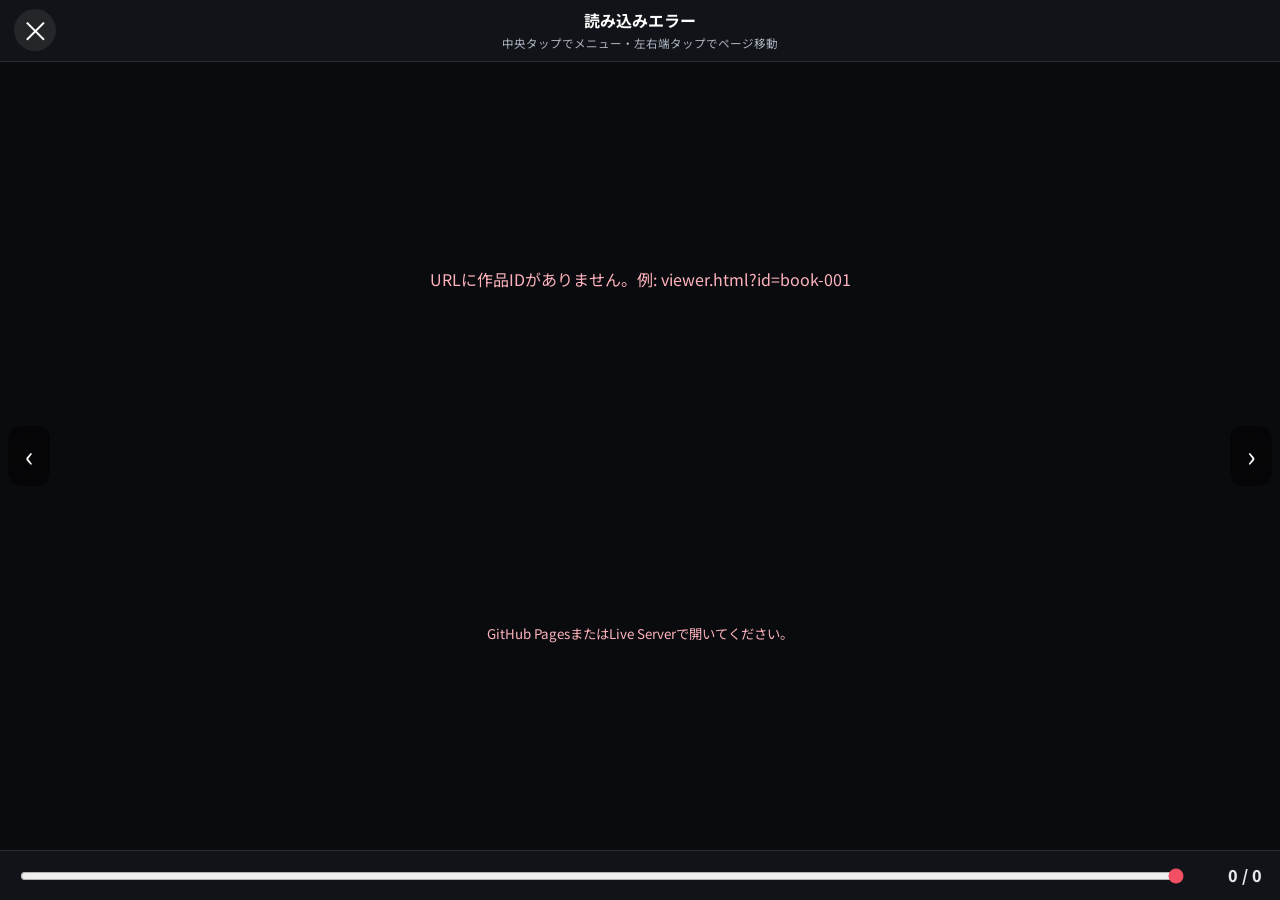
<file: viewer.html>
<!DOCTYPE html>
<html lang="ja">
<head>
  <meta charset="UTF-8">
  <meta name="viewport" content="width=device-width, initial-scale=1, maximum-scale=5, user-scalable=yes, viewport-fit=cover">
  <meta name="theme-color" content="#111318">
  <title>漫画ビューア｜吉田図書館</title>
  <link rel="preconnect" href="https://fonts.googleapis.com">
  <link rel="preconnect" href="https://fonts.gstatic.com" crossorigin>
  <link href="https://fonts.googleapis.com/css2?family=Noto+Sans+JP:wght@400;500;700;900&display=swap" rel="stylesheet">
  <link rel="stylesheet" href="./viewer.css">
  <script src="./viewer.js" defer></script>
</head>
<body class="reader-page-body">
  <main class="standalone-reader" id="readerApp" aria-busy="true">
    <header class="reader-header">
      <a class="reader-back" href="./index.html#books" aria-label="書籍一覧へ戻る">×</a>
      <div class="reader-title"><strong id="readerBookTitle">読み込み中…</strong><small id="readerHint">中央タップでメニュー・左右端タップでページ移動</small></div>
    </header>

    <section class="reader-stage" aria-label="漫画ページ">
      <button id="readerPrev" class="reader-nav reader-prev" type="button" aria-label="前のページ">›</button>
      <div id="readerPages" class="reader-pages"><div class="reader-message">作品を読み込んでいます…</div></div>
      <button id="readerNext" class="reader-nav reader-next" type="button" aria-label="次のページ">‹</button>
    </section>

    <footer class="reader-footer">
      <input id="readerProgress" class="reader-progress" type="range" min="1" max="1" value="1" dir="rtl" aria-label="ページ移動">
      <span id="readerCounter" class="reader-counter">0 / 0</span>
    </footer>
  </main>
</body>
</html>
</file>
<file: viewer.css>
/* ==========================================================
   viewer.css / 心情ライブラリ

   目次
   01. 共通設定
   02. ヘッダー
   03. トップ（Hero）
   04. 本棚・検索
   05. 書籍カード
   06. 本を読む方法
   07. フッター
   08. 漫画ビューア
   09. 画像漫画向け調整
   10. 一覧ページ / 独立ビューア補助
   11. イラストギャラリー
   12. レスポンシブ
   19. LINEスタンプ

   対応ファイル
   - index.html
   - viewer.html
   - catalog.js
   - gallery.js
   - viewer.js
========================================================== */

/* ==========================================================
   03-A. トップ右側のキャラクター画像
   ----------------------------------------------------------
   index.html
   <div class="hero-visual">
     <img class="hero-character">
   ========================================================== */

.hero-visual{
    display:flex;
    justify-content:center;
    align-items:flex-end;
}

.hero-character{
    width:min(430px,90%);
    max-height:none;
    object-fit:contain;
    filter:drop-shadow(0 20px 40px rgba(0,0,0,.18));
    animation:float 2s ease-in-out infinite;
}

@keyframes float{
    0%,100%{
        transform:translateY(0);
    }
    50%{
        transform:translateY(-10px);
    }
}

/* ==========================================================
   01. 共通設定
   ----------------------------------------------------------
   サイト全体の基本設定・色・フォント・リンク・フォーム
   ========================================================== */

* {
  box-sizing: border-box;
}

:root {
  --ink: #20242b;
  --muted: #6b7280;
  --line: #e5e7eb;
  --paper: #f7f6f2;
  --white: #ffffff;
  --accent: #f24f62;
  --accent-dark: #d93d50;
  --navy: #242d42;
  --shadow: 0 18px 50px rgba(31, 41, 55, 0.12);
}

html {
  scroll-behavior: smooth;
}

body {
  margin: 0;
  color: var(--ink);
  background: var(--white);
  font-family: "Noto Sans JP", sans-serif;
  line-height: 1.7;
}

button,
input,
select {
  font: inherit;
}

a {
  color: inherit;
  text-decoration: none;
}

/* ==========================================================
   02. ヘッダー
   ----------------------------------------------------------
   index.html
   <header class="site-header">
   ・ロゴ
   ・上部ナビゲーション
   ========================================================== */

.site-header {
  position: sticky;
  top: 0;
  z-index: 20;
  display: flex;
  align-items: center;
  justify-content: space-between;
  min-height: 72px;
  padding: 0 5vw;
  border-bottom: 1px solid rgba(229, 231, 235, 0.9);
  background: rgba(255, 255, 255, 0.94);
  backdrop-filter: blur(14px);
}

.logo {
  display: inline-flex;
  gap: 12px;
  align-items: center;
  font-weight: 900;
  letter-spacing: 0.08em;
}

.logo-mark {
  display: grid;
  width: 38px;
  height: 38px;
  place-items: center;
  border-radius: 10px;
  color: #fff;
  background: var(--accent);
}

.header-nav {
  display: flex;
  gap: 28px;
  font-size: 0.94rem;
  font-weight: 700;
}

/* ==========================================================
   03. トップ（Hero）
   ----------------------------------------------------------
   index.html
   <section class="hero">

   ・「漫画でめぐる 心情文化世界」
   ・説明文
   ・背景
   ・キャラクター画像
   ========================================================== */

.hero {
  display: grid;
  grid-template-columns: 1.05fr 0.95fr;
  min-height: 640px;
  padding: 90px 7vw;
  overflow: hidden;
  background:
    radial-gradient(circle at 15% 20%, rgba(251, 253, 181, 0.35), transparent 38%),
    radial-gradient(circle at 90% 15%, rgba(254, 214, 238, 0.45), transparent 35%),
    linear-gradient(135deg, #ffffff 0%, #fb00ff36 55%, #ffffff 100%);
}

.hero-copy {
  align-self: center;
  max-width: 640px;
}

.eyebrow {
  margin: 0 0 10px;
  color: var(--accent);
  font-size: 0.8rem;
  font-weight: 900;
  letter-spacing: 0.18em;
}

.hero h1 {
  margin: 0;
  font-size: clamp(3rem, 6vw, 6rem);
  line-height: 1.16;
  letter-spacing: -0.05em;
}

.hero h1 span {
  color: var(--accent);
}

.hero-text {
  max-width: 590px;
  margin: 28px 0 36px;
  color: var(--muted);
  font-size: 1rem;
}

.primary-button {
  display: inline-flex;
  align-items: center;
  justify-content: center;
  min-width: 180px;
  min-height: 54px;
  padding: 0 26px;
  border-radius: 999px;
  color: #fff;
  background: var(--accent);
  font-weight: 800;
  box-shadow: 0 12px 30px rgba(242, 79, 98, 0.28);
  transition: 0.2s;
}

.primary-button:hover {
  transform: translateY(-2px);
  background: var(--accent-dark);
}

.hero-visual {
  position: relative;
  display: grid;
  place-items: center;
}

.book-stack {
  position: relative;
  width: min(430px, 80vw);
  height: 420px;
}

.stack-book {
  position: absolute;
  right: 0;
  display: flex;
  align-items: center;
  width: 360px;
  height: 74px;
  padding: 0 34px;
  border: 2px solid #4b5563;
  border-radius: 5px 16px 16px 5px;
  color: #f8fafc;
  background: linear-gradient(180deg, #747b86, #4b525c);
  font-size: 1.35rem;
  font-weight: 900;
  letter-spacing: 0.12em;
  box-shadow: var(--shadow);
  transform-origin: center;
}

.stack-book::after {
  content: "";
  position: absolute;
  right: 14px;
  width: 10px;
  height: 70%;
  border-left: 2px solid rgba(255,255,255,.45);
  border-right: 2px solid rgba(255,255,255,.45);
}

.b1 { top: 20px; transform: rotate(-3deg); }
.b2 { top: 96px; right: 24px; transform: rotate(2deg); }
.b3 { top: 170px; right: 5px; transform: rotate(-1deg); }
.b4 { top: 244px; right: 35px; transform: rotate(3deg); }
.b5 { top: 318px; right: -40px; transform: rotate(13deg); }

/* ==========================================================
   04. 本棚・検索エリア
   ----------------------------------------------------------
   index.html
   <section class="search-section" id="books">

   ・見出し
   ・検索ボックス
   ・カテゴリ絞り込み
   ・並び替え
   ・検索結果件数
   ========================================================== */

.search-section,
.guide {
  padding: 100px 6vw;
}

.section-heading {
  max-width: 760px;
  margin-bottom: 36px;
}

.section-heading h2 {
  margin: 0;
  font-size: clamp(2rem, 4vw, 3.4rem);
  line-height: 1.25;
}

.section-heading > p:last-child {
  color: var(--muted);
}

.filter-panel {
  display: grid;
  grid-template-columns: minmax(260px, 1fr) 2fr auto;
  gap: 16px;
  align-items: center;
  padding: 18px;
  border: 1px solid var(--line);
  border-radius: 22px;
  background: #fff;
  box-shadow: 0 12px 36px rgba(31, 41, 55, 0.06);
}

.search-box input,
.filter-panel select {
  width: 100%;
  min-height: 48px;
  padding: 0 16px;
  border: 1px solid var(--line);
  border-radius: 12px;
  background: #fafafa;
  outline: none;
}

.search-box input:focus,
.filter-panel select:focus {
  border-color: var(--accent);
  box-shadow: 0 0 0 3px rgba(242, 79, 98, 0.12);
}

.category-filters {
  display: flex;
  flex-wrap: wrap;
  gap: 8px;
}

.category-button {
  padding: 9px 14px;
  border: 1px solid var(--line);
  border-radius: 999px;
  color: var(--ink);
  background: #fff;
  cursor: pointer;
  font-size: 0.88rem;
  font-weight: 700;
}

.category-button.active {
  border-color: var(--accent);
  color: #fff;
  background: var(--accent);
}

.result-bar {
  display: flex;
  justify-content: space-between;
  align-items: center;
  margin: 24px 0 16px;
}

.text-button {
  border: 0;
  color: var(--accent);
  background: transparent;
  cursor: pointer;
  font-weight: 800;
}

/* ==========================================================
   05. 書籍カード一覧
   ----------------------------------------------------------
   index.html / catalog.js

   <div id="bookGrid" class="book-grid">

   catalog.js が books.json を読み込み、
   .book-card を自動生成します。
   ========================================================== */

.book-grid {
  display: grid;
  grid-template-columns: repeat(4, minmax(0, 1fr));
  gap: 26px;
}

.book-card {
  overflow: hidden;
  border: 1px solid var(--line);
  border-radius: 22px;
  background: #fff;
  box-shadow: 0 10px 28px rgba(31, 41, 55, 0.06);
  transition: 0.22s ease;
}

.book-card:hover {
  transform: translateY(-7px);
  box-shadow: var(--shadow);
}

.book-cover {
  position: relative;
  display: grid;
  min-height: 300px;
  place-items: center;
  padding: 28px;
  overflow: hidden;
  background: linear-gradient(145deg, var(--cover-light), var(--cover-dark));
}

.book-cover::before {
  content: "";
  position: absolute;
  inset: 18px;
  border: 1px solid rgba(255,255,255,.55);
}

.book-cover::after {
  content: "";
  position: absolute;
  left: 24px;
  top: 0;
  width: 12px;
  height: 100%;
  background: rgba(0,0,0,.11);
}

.cover-content {
  position: relative;
  z-index: 1;
  color: #fff;
  text-align: center;
}

.cover-label {
  display: block;
  margin-bottom: 16px;
  font-size: 0.75rem;
  font-weight: 800;
  letter-spacing: 0.18em;
}

.cover-title {
  display: block;
  font-size: 2rem;
  font-weight: 900;
  line-height: 1.35;
}

.book-info {
  padding: 22px;
}

.book-meta {
  display: flex;
  gap: 8px;
  flex-wrap: wrap;
  margin-bottom: 10px;
}

.tag {
  padding: 4px 9px;
  border-radius: 999px;
  color: var(--accent-dark);
  background: #fff0f2;
  font-size: 0.72rem;
  font-weight: 800;
}

.book-info h3 {
  min-height: 3.4em;
  margin: 0;
  font-size: 1.05rem;
  line-height: 1.65;
}

.book-description {
  min-height: 4.8em;
  color: var(--muted);
  font-size: 0.88rem;
}

.book-bottom {
  display: flex;
  justify-content: space-between;
  align-items: center;
  margin-top: 18px;
}

.price {
  font-size: 1.2rem;
  font-weight: 900;
}

.detail-button {
  padding: 9px 14px;
  border: 0;
  border-radius: 10px;
  color: #fff;
  background: var(--navy);
  cursor: pointer;
  font-weight: 800;
}

.empty-message {
  padding: 50px;
  text-align: center;
  color: var(--muted);
}

/* ==========================================================
   06. 本を読む方法
   ----------------------------------------------------------
   index.html
   <section class="features" id="features">

   ・01 / 02 / 03 の説明カード
   ========================================================== */

.features {
  padding: 100px 6vw;
  color: #fff;
  background: var(--navy);
}

.light h2,
.light p {
  color: #fff;
}

.feature-grid {
  display: grid;
  grid-template-columns: repeat(3, 1fr);
  gap: 22px;
}

.feature-grid article {
  padding: 34px;
  border: 1px solid rgba(255,255,255,.16);
  border-radius: 22px;
  background: rgba(255,255,255,.05);
}

.feature-grid span {
  color: #ff8a97;
  font-size: 2rem;
  font-weight: 900;
}

.feature-grid h3 {
  margin: 10px 0 8px;
  font-size: 1.3rem;
}

.feature-grid p {
  color: #cbd5e1;
}

.steps {
  display: grid;
  grid-template-columns: repeat(3, 1fr);
  gap: 24px;
  padding: 0;
  list-style: none;
}

.steps li {
  display: flex;
  gap: 18px;
  padding: 26px;
  border: 1px solid var(--line);
  border-radius: 18px;
}

.steps li > span {
  display: grid;
  flex: 0 0 46px;
  height: 46px;
  place-items: center;
  border-radius: 50%;
  color: #fff;
  background: var(--accent);
  font-weight: 900;
}

.steps h3,
.steps p {
  margin: 0;
}

.steps p {
  color: var(--muted);
}

/* ==========================================================
   07. フッター
   ----------------------------------------------------------
   index.html
   <footer>
   ========================================================== */

footer {
  display: flex;
  justify-content: space-between;
  align-items: end;
  padding: 54px 6vw;
  color: #ffffff;
  background: #242D42;
}

footer p {
  margin: 4px 0 0;
}

.book-modal {
  width: min(850px, calc(100vw - 32px));
  padding: 0;
  border: 0;
  border-radius: 24px;
  box-shadow: 0 30px 90px rgba(0,0,0,.28);
}

.book-modal::backdrop {
  background: rgba(15, 23, 42, .68);
  backdrop-filter: blur(5px);
}

.modal-close {
  position: absolute;
  top: 16px;
  right: 18px;
  z-index: 2;
  display: grid;
  width: 42px;
  height: 42px;
  place-items: center;
  border: 0;
  border-radius: 50%;
  background: rgba(255,255,255,.92);
  cursor: pointer;
  font-size: 1.7rem;
}

.modal-layout {
  display: grid;
  grid-template-columns: 300px 1fr;
}

.modal-cover {
  min-height: 460px;
  padding: 50px 30px;
  color: #fff;
  background: linear-gradient(145deg, var(--cover-light), var(--cover-dark));
}

.modal-cover .cover-title {
  margin-top: 24px;
}

.modal-body {
  padding: 46px;
}

.modal-body h2 {
  margin: 8px 0 14px;
  font-size: 2rem;
  line-height: 1.45;
}

.modal-body ul {
  padding-left: 1.2em;
}

.modal-price {
  margin: 24px 0;
  font-size: 1.5rem;
  font-weight: 900;
}

.modal-link {
  display: inline-flex;
  padding: 12px 20px;
  border-radius: 12px;
  color: #fff;
  background: var(--accent);
  font-weight: 800;
}

.visually-hidden {
  position: absolute;
  width: 1px;
  height: 1px;
  overflow: hidden;
  clip: rect(0, 0, 0, 0);
}

/* ==========================================================
   12-A. レスポンシブ：タブレット（1050px以下）
   ========================================================== */



/* ==========================================================
   12-B. レスポンシブ：タブレット / スマホ（780px以下）
   ========================================================== */



/* ==========================================================
   12-C. レスポンシブ：スマホ（520px以下）
   ========================================================== */




/* ==========================================================
   08. 漫画ビューア（旧ダイアログ形式）
   ----------------------------------------------------------
   漫画ページの横スライド、ページ送り、進捗表示など
   ========================================================== */
.reader-dialog {
  width: min(1180px, 100vw);
  height: min(820px, 100vh);
  max-width: none;
  max-height: none;
  padding: 0;
  border: 0;
  background: #111827;
  color: #fff;
}
.reader-dialog::backdrop { background: rgba(0,0,0,.88); }
.reader-shell { display:flex; flex-direction:column; height:100%; }
.reader-header {
  display:flex; align-items:center; justify-content:space-between; gap:16px;
  min-height:64px; padding:10px 18px; background:#0b1020; border-bottom:1px solid rgba(255,255,255,.12);
}
.reader-title { min-width:0; }
.reader-title strong { display:block; white-space:nowrap; overflow:hidden; text-overflow:ellipsis; }
.reader-title small { color:#9ca3af; }
.reader-actions { display:flex; gap:8px; }
.reader-icon-button {
  width:42px; height:42px; border:1px solid rgba(255,255,255,.16); border-radius:50%;
  color:#fff; background:rgba(255,255,255,.08); cursor:pointer; font-size:1.25rem;
}
.reader-stage { position:relative; flex:1; min-height:0; overflow:hidden; background:#1f2937; }
.reader-pages {
  height:100%; display:flex; overflow-x:auto; overflow-y:hidden; scroll-snap-type:x mandatory;
  scroll-behavior:smooth; scrollbar-width:none; touch-action:pan-x;
}
.reader-pages::-webkit-scrollbar { display:none; }
.reader-page {
  position:relative; flex:0 0 100%; height:100%; scroll-snap-align:start;
  display:grid; place-items:center; padding:26px;
}
.reader-paper {
  width:min(760px, 92vw); height:min(620px, calc(100vh - 170px)); overflow:auto;
  padding:clamp(28px, 5vw, 64px); border-radius:8px; color:#2b2b2b; background:#fffdf7;
  box-shadow:0 18px 60px rgba(0,0,0,.35); line-height:2; font-family:"Noto Serif JP", "Yu Mincho", serif;
}
.reader-paper h2 { margin-top:0; font-size:clamp(1.7rem, 4vw, 2.6rem); line-height:1.45; }
.reader-paper p { margin:0 0 1.5em; text-align:justify; }
.reader-page-number { position:absolute; right:34px; bottom:18px; color:#6b7280; font-size:.8rem; }
.reader-nav {
  position:absolute; top:50%; transform:translateY(-50%); z-index:2;
  width:48px; height:64px; border:0; border-radius:14px; color:#fff;
  background:rgba(0,0,0,.42); cursor:pointer; font-size:2rem;
}
.reader-prev { left:14px; }
.reader-next { right:14px; }
.reader-footer {
  display:flex; align-items:center; gap:14px; min-height:62px; padding:10px 18px;
  background:#0b1020; border-top:1px solid rgba(255,255,255,.12);
}
.reader-progress { flex:1; accent-color:var(--accent); }
.reader-counter { min-width:72px; text-align:right; color:#d1d5db; font-variant-numeric:tabular-nums; }

/* ==========================================================
   09. 画像漫画向け調整
   ----------------------------------------------------------
   ・漫画ページ画像
   ・表紙画像
   ・スマホ時の画像表示
   ========================================================== */
.book-cover-image {
  width: 100%;
  height: 100%;
  min-height: 300px;
  object-fit: cover;
  display: block;
}
.reader-page { background: #171717; }
.reader-page-image {
  display: block;
  width: auto;
  max-width: 100%;
  height: 100%;
  max-height: 100%;
  object-fit: contain;
  user-select: none;
  -webkit-user-drag: none;
  box-shadow: 0 14px 50px rgba(0,0,0,.42);
}
.reader-message {
  display: grid;
  place-items: center;
  height: 100%;
  padding: 30px;
  color: #fff;
  text-align: center;
}
.reader-nav:disabled { opacity: .25; cursor: default; }
body.reader-open { overflow: hidden; }


/* ==========================================================
   10. 一覧ページ / 独立ビューア補助
   ----------------------------------------------------------
   index.html / viewer.html

   ・viewer.html の全画面レイアウト
   ・横スライド漫画ビューア
   ========================================================== */
.hero h1 span { color: var(--accent); }
.book-cover { display: grid; min-height: 300px; place-items: center; overflow: hidden; background: #eceff3; }
.book-cover-image { width: 100%; height: 100%; object-fit: cover; display: block; }

.reader-page-body { height: 100dvh; overflow: hidden; color: #fff; background: #111318; }
.standalone-reader { display: grid; grid-template-rows: auto minmax(0, 1fr) auto; width: 100%; height: 100dvh; background: #111318; }
.reader-header { position: relative; z-index: 5; display: grid; grid-template-columns: minmax(86px,1fr) minmax(0,2fr) minmax(86px,1fr); gap: 12px; align-items: center; min-height: 64px; padding: max(10px, env(safe-area-inset-top)) max(14px, env(safe-area-inset-right)) 10px max(14px, env(safe-area-inset-left)); border-bottom: 1px solid rgba(255,255,255,.12); background: rgba(17,19,24,.96); }
.reader-back { justify-self: start; display: inline-flex; align-items: center; gap: 6px; min-height: 42px; padding: 0 12px; border-radius: 12px; color: #fff; background: rgba(255,255,255,.08); font-weight: 800; }
.reader-title { min-width: 0; text-align: center; }
.reader-title strong, .reader-title small { display: block; overflow: hidden; text-overflow: ellipsis; white-space: nowrap; }
.reader-title small { color: #aeb5c2; font-size: .72rem; }
.reader-icon-button { justify-self: end; width: 42px; height: 42px; border: 1px solid rgba(255,255,255,.18); border-radius: 12px; color: #fff; background: rgba(255,255,255,.08); cursor: pointer; font-size: 1.2rem; }
.reader-stage { position: relative; min-height: 0; overflow: hidden; background: #0a0b0e; }
.reader-pages { display: flex; width: 100%; height: 100%; overflow-x: auto; overflow-y: hidden; scroll-snap-type: x mandatory; scrollbar-width: none; overscroll-behavior-x: contain; touch-action: pan-x; }
.reader-pages::-webkit-scrollbar { display: none; }
.reader-page { flex: 0 0 100%; width: 100%; height: 100%; display: grid; place-items: center; scroll-snap-align: start; scroll-snap-stop: always; padding: 10px 56px; }
.reader-page-image { display: block; max-width: 100%; max-height: 100%; width: auto; height: auto; object-fit: contain; user-select: none; -webkit-user-drag: none; box-shadow: 0 10px 36px rgba(0,0,0,.45); }
.reader-nav { position: absolute; top: 50%; z-index: 4; width: 46px; height: 70px; transform: translateY(-50%); border: 0; border-radius: 14px; color: #fff; background: rgba(0,0,0,.48); cursor: pointer; font-size: 2.2rem; backdrop-filter: blur(8px); }
.reader-nav:disabled { opacity: .2; cursor: default; }
.reader-prev { left: 8px; }
.reader-next { right: 8px; }
.reader-footer { display: grid; grid-template-columns: minmax(0,1fr) auto; gap: 16px; align-items: center; min-height: 58px; padding: 10px max(18px, env(safe-area-inset-right)) max(10px, env(safe-area-inset-bottom)) max(18px, env(safe-area-inset-left)); border-top: 1px solid rgba(255,255,255,.12); background: #111318; }
.reader-progress { width: 100%; accent-color: var(--accent); }
.reader-counter { min-width: 64px; color: #e6e8ed; text-align: right; font-variant-numeric: tabular-nums; font-weight: 800; }
.reader-message { display: grid; flex: 0 0 100%; width: 100%; height: 100%; place-items: center; padding: 40px; color: #d9dde5; text-align: center; }
.reader-error { color: #ffb4bd; }




/* ==========================================================
   11. イラスト横スライドギャラリー
   ----------------------------------------------------------
   index.html / gallery.js / gallery.json

   ・横スワイプ
   ・PC左右矢印
   ・現在位置ドット
   ・クリック / タップで拡大表示
   ========================================================== */
.gallery-section {
  padding: 96px 0 104px;
  overflow: hidden;
  background:
    radial-gradient(circle at 8% 10%, rgba(196,181,253,.23), transparent 28%),
    linear-gradient(180deg, #fff 0%, #faf8ff 100%);
}

.gallery-heading {
  display: flex;
  align-items: end;
  justify-content: space-between;
  gap: 28px;
  padding: 0 6vw;
  margin-bottom: 30px;
}

.gallery-heading h2 {
  margin: 0;
  font-size: clamp(2rem, 4vw, 3.4rem);
  line-height: 1.2;
}

.gallery-heading p:last-child {
  margin: 12px 0 0;
  color: var(--muted);
}

.gallery-controls {
  display: flex;
  align-items: center;
  gap: 10px;
  flex: 0 0 auto;
}

.gallery-arrow {
  display: grid;
  width: 46px;
  height: 46px;
  place-items: center;
  border: 1px solid #e7e2f5;
  border-radius: 50%;
  color: #5f3fa5;
  background: rgba(255,255,255,.94);
  box-shadow: 0 8px 24px rgba(75,45,130,.10);
  cursor: pointer;
  font-size: 1.8rem;
  line-height: 1;
}

.gallery-arrow:hover {
  color: #fff;
  border-color: #8b5cf6;
  background: #8b5cf6;
}

.gallery-arrow:disabled {
  opacity: .32;
  cursor: default;
}

.gallery-counter {
  min-width: 62px;
  color: #6d5a8e;
  text-align: center;
  font-size: .88rem;
  font-weight: 800;
  font-variant-numeric: tabular-nums;
}

.gallery-track {
  display: flex;
  gap: 22px;
  width: 100%;
  padding: 8px 6vw 24px;
  overflow-x: auto;
  overflow-y: hidden;
  scroll-snap-type: x mandatory;
  scroll-behavior: smooth;
  overscroll-behavior-x: contain;
  scrollbar-width: none;
  touch-action: pan-x;
}

.gallery-track::-webkit-scrollbar { display: none; }

.gallery-card {
  flex: 0 0 clamp(280px, 36vw, 520px);
  scroll-snap-align: center;
  margin: 0;
  cursor: zoom-in;
}

.gallery-image-frame {
  position: relative;
  aspect-ratio: 4 / 3;
  overflow: hidden;
  border-radius: 24px;
  background: #eee9f7;
  box-shadow: 0 18px 50px rgba(54,35,91,.14);
  transition: transform .25s ease, box-shadow .25s ease;
}

.gallery-card:hover .gallery-image-frame {
  transform: translateY(-5px);
  box-shadow: 0 24px 60px rgba(54,35,91,.20);
}

.gallery-image-frame img {
  display: block;
  width: 100%;
  height: 100%;
  object-fit: cover;
}

.gallery-image-frame::after {
  content: "拡大";
  position: absolute;
  right: 14px;
  bottom: 14px;
  padding: 7px 11px;
  border-radius: 999px;
  color: #fff;
  background: rgba(45,31,72,.66);
  backdrop-filter: blur(8px);
  font-size: .75rem;
  font-weight: 800;
}

.gallery-caption {
  padding: 15px 4px 0;
}

.gallery-caption strong {
  display: block;
  color: #2f263d;
  font-size: 1rem;
}

.gallery-caption span {
  display: block;
  margin-top: 3px;
  color: #8b8198;
  font-size: .82rem;
}

.gallery-loading,
.gallery-empty {
  flex: 0 0 100%;
  min-height: 280px;
  display: grid;
  place-items: center;
  color: var(--muted);
}

.gallery-dots {
  display: flex;
  justify-content: center;
  gap: 7px;
  min-height: 12px;
  padding: 0 20px;
}

.gallery-dot {
  width: 7px;
  height: 7px;
  padding: 0;
  border: 0;
  border-radius: 999px;
  background: #d7cce9;
  cursor: pointer;
  transition: width .2s ease, background .2s ease;
}

.gallery-dot.active {
  width: 26px;
  background: #8b5cf6;
}

.gallery-lightbox {
  width: min(1100px, calc(100vw - 28px));
  height: min(92vh, 900px);
  padding: 0;
  border: 0;
  border-radius: 22px;
  overflow: hidden;
  background: #17131e;
  box-shadow: 0 30px 100px rgba(0,0,0,.42);
}

.gallery-lightbox::backdrop {
  background: rgba(16,10,24,.84);
  backdrop-filter: blur(5px);
}

.gallery-lightbox-figure {
  display: grid;
  grid-template-rows: minmax(0,1fr) auto;
  width: 100%;
  height: 100%;
  margin: 0;
}

.gallery-lightbox-figure img {
  width: 100%;
  height: 100%;
  min-height: 0;
  object-fit: contain;
}

.gallery-lightbox-figure figcaption {
  padding: 14px 58px 16px 18px;
  color: #eee8f6;
  background: #211a2a;
  font-size: .88rem;
}

.gallery-lightbox-close {
  position: absolute;
  top: 14px;
  right: 14px;
  z-index: 2;
  display: grid;
  width: 44px;
  height: 44px;
  place-items: center;
  border: 1px solid rgba(255,255,255,.18);
  border-radius: 50%;
  color: #fff;
  background: rgba(0,0,0,.45);
  cursor: pointer;
  font-size: 1.6rem;
}





/* ==========================================================
   13. 2026-08 UI更新
   ----------------------------------------------------------
   対応内容
   ① PC / スマホ共通の三本線メニュー
   ② Hero と LIBRARY の間隔を約半分に調整
   ③ 並び替えUI
   ④ 「条件をリセット」を検索枠内へ移動
   ========================================================== */


/* ==========================================================
   13-A. 三本線メニュー
   ----------------------------------------------------------
   index.html
   .header-menu-wrap
   ├─ .menu-toggle
   └─ .header-menu
   ========================================================== */

.header-nav {
  display: none;
}

.header-menu-wrap {
  position: relative;
  display: flex;
  align-items: center;
}

.menu-toggle {
  display: grid;
  width: 46px;
  height: 46px;
  padding: 11px;
  place-content: center;
  gap: 5px;
  border: 1px solid var(--line);
  border-radius: 13px;
  background: rgba(255,255,255,.96);
  box-shadow: 0 8px 24px rgba(31,41,55,.08);
  cursor: pointer;
}

.menu-toggle span {
  display: block;
  width: 22px;
  height: 2px;
  border-radius: 999px;
  background: #ff888e;
  transition: transform .2s ease, opacity .2s ease;
}

.menu-toggle[aria-expanded="true"] span:nth-child(1) {
  transform: translateY(7px) rotate(45deg);
}

.menu-toggle[aria-expanded="true"] span:nth-child(2) {
  opacity: 0;
}

.menu-toggle[aria-expanded="true"] span:nth-child(3) {
  transform: translateY(-7px) rotate(-45deg);
}

.header-menu {
  position: absolute;
  top: calc(100% + 12px);
  right: 0;
  z-index: 50;
  display: grid;
  min-width: 210px;
  padding: 10px;
  border: 1px solid var(--line);
  border-radius: 16px;
  background: rgba(255,255,255,.98);
  box-shadow: 0 20px 55px rgba(31,41,55,.16);
  opacity: 0;
  visibility: hidden;
  transform: translateY(-8px);
  transition: opacity .18s ease, transform .18s ease, visibility .18s ease;
}

.header-menu.open {
  opacity: 1;
  visibility: visible;
  transform: translateY(0);
}

.header-menu a {
  display: block;
  padding: 12px 14px;
  border-radius: 10px;
  font-weight: 800;
}

.header-menu a:hover,
.header-menu a:focus-visible {
  color: var(--accent-dark);
  background: #fff0f2;
}


/* ==========================================================
   13-B. Hero と LIBRARY の間隔
   ----------------------------------------------------------
   PC：Hero下 90px → 45px
       LIBRARY上 100px → 50px

   スマホでも同様に約半分へ調整
   ========================================================== */

.hero {
  padding-bottom: 45px;
}

.search-section {
  padding-top: 50px;
}


/* ==========================================================
   13-C. 検索枠 / 条件リセット
   ----------------------------------------------------------
   index.html
   .filter-panel の中に resetButton を配置
   ========================================================== */

.filter-panel {
  grid-template-columns: minmax(260px, 1fr) 2fr auto auto;
}

.filter-reset-button {
  min-height: 48px;
  padding: 0 16px;
  border: 1px solid #f3cbd1;
  border-radius: 12px;
  color: var(--accent-dark);
  background: #fff7f8;
  cursor: pointer;
  font-weight: 800;
  white-space: nowrap;
}

.filter-reset-button:hover {
  border-color: var(--accent);
  background: #fff0f2;
}


.book-card {
  position: relative;
}


/* ==========================================================
   13-E. 追加レスポンシブ
   ========================================================== */







/* ==========================================================
   14. 2026-08 追加調整
   ----------------------------------------------------------
   ① 条件リセットを赤文字だけ・右端に
   ② 5冊表示用のカード調整
   ③ スマホは1行3冊
   ④ 「本を読む方法」を画像付き横スライド化
   ⑤ ギャラリーの「拡大」を虫眼鏡＋に変更
   ========================================================== */


/* ==========================================================
   14-A. 条件リセット
   ========================================================== */

.filter-panel {
  position: relative;
}

.filter-reset-button {
  grid-column: 1 / -1;
  justify-self: end;
  min-height: auto;
  padding: 0;
  border: 0;
  border-radius: 0;
  color: var(--accent-dark);
  background: transparent;
  box-shadow: none;
  font-size: .86rem;
  font-weight: 800;
}

.filter-reset-button:hover {
  border: 0;
  color: var(--accent);
  background: transparent;
  text-decoration: underline;
}


/* ==========================================================
   14-B. 本を読む方法：横スライド
   ----------------------------------------------------------
   index.html
   .howto-track
      └─ .howto-card
          ├─ .howto-image
          └─ .howto-body
   ========================================================== */

.features {
  overflow: hidden;
}

.howto-track {
  display: flex;
  gap: 22px;
  width: 100%;
  padding: 4px 0 18px;
  overflow-x: auto;
  overflow-y: hidden;
  scroll-snap-type: x mandatory;
  scroll-behavior: smooth;
  scrollbar-width: none;
  overscroll-behavior-x: contain;
  touch-action: pan-x pan-y;
}

.howto-track::-webkit-scrollbar {
  display: none;
}

.howto-card {
  flex: 0 0 clamp(300px, 31vw, 430px);
  overflow: hidden;
  scroll-snap-align: start;
  border: 1px solid rgba(255,255,255,.16);
  border-radius: 22px;
  background: rgba(255,255,255,.06);
}

.howto-image {
  height: 400px;
  aspect-ratio: auto;
}

.howto-image img {
  display: block;
  width: 100%;
  height: 100%;
  object-fit: cover;
}

.howto-body {
  padding: 24px;
}

.howto-body span {
  color: #ff8a97;
  font-size: 1.7rem;
  font-weight: 900;
}

.howto-body h3 {
  margin: 8px 0 6px;
  font-size: 1.25rem;
}

.howto-body p {
  margin: 0;
  color: #cbd5e1;
}


/* ==========================================================
   14-C. ギャラリー拡大アイコン
   ----------------------------------------------------------
   「拡大」文字ではなく、虫眼鏡＋の記号
   ========================================================== */

.gallery-image-frame::after {
  content: "⌕+";
  display: grid;
  width: 38px;
  height: 38px;
  padding: 0;
  place-items: center;
  border-radius: 50%;
  font-size: 1.15rem;
  font-weight: 900;
  letter-spacing: -2px;
}


/* ==========================================================
   14-D. スマホ：本を1行3冊
   ----------------------------------------------------------
   520px以下ではカードを3列表示。
   小さい画面でも見やすいよう説明文などを圧縮。
   ========================================================== */


/* ==========================================================
   15. レスポンシブ設計【整理版】
   ----------------------------------------------------------
   ここより下だけがタブレット・スマホ用CSSです。

   方針
   ・PC用CSSとスマホ用CSSを混在させない
   ・同じ画面幅の @media を複数箇所へ書かない
   ・375px / 390px / 430px を基準に調整
   ========================================================== */


/* ==========================================================
   15-A. PC補助：読むボタンの短縮表示は隠す
   ========================================================== */

.read-label-short {
  display: none;
}


/* ==========================================================
   15-B. タブレット：1050px以下
   ========================================================== */

@media (max-width: 1050px) {

  /* ----- 本棚：4列 → 3列 ----- */
  .book-grid {
    grid-template-columns: repeat(3, minmax(0, 1fr));
  }

  /* ----- 検索欄：縦並びへ ----- */
  .filter-panel {
    grid-template-columns: 1fr;
  }

  .filter-reset-button {
    grid-column: auto;
    justify-self: end;
  }
}


/* ==========================================================
   15-C. 小型タブレット：780px以下
   ========================================================== */

@media (max-width: 780px) {

  /* ----- ヘッダー / 三本線メニュー ----- */
  .site-header {
    min-height: 64px;
    padding-inline: 18px;
  }

  .logo {
    font-size: .9rem;
  }

  .menu-toggle {
    width: 44px;
    height: 44px;
  }

  .header-menu {
    position: fixed;
    top: 72px;
    left: 16px;
    right: 16px;
    min-width: 0;
  }

  /* ----- Hero：縦並び ----- */
  .hero {
    grid-template-columns: 1fr;
    min-height: 0;
    padding: 44px 24px 22px;
  }

  .hero-copy {
    max-width: none;
  }

  .hero h1 {
    font-size: clamp(2.5rem, 9vw, 4rem);
  }

  .hero-text {
    margin: 18px 0 8px;
  }

  .hero-visual {
    min-height: 0;
    padding-top: 4px;
  }

  .hero-character {
    width: min(390px, 88vw);
  }

  /* ----- 本棚 ----- */
  .search-section {
    padding: 34px 20px 66px;
  }

  .section-heading {
    margin-bottom: 24px;
  }

  .filter-panel {
    gap: 12px;
    padding: 14px;
    border-radius: 16px;
  }

  .filter-reset-button {
    width: auto;
    justify-self: end;
  }

  .result-bar {
    margin: 16px 0 12px;
  }

  .book-grid {
    grid-template-columns: repeat(2, minmax(0, 1fr));
    gap: 16px;
  }

  /* ----- HOW TO ----- */
  .features {
    padding: 70px 20px;
  }

  .howto-track {
    gap: 16px;
  }

  .howto-card {
    flex-basis: min(78vw, 390px);
  }

  /* ----- Gallery ----- */
  .gallery-section {
    padding: 68px 0 74px;
  }

  .gallery-heading {
    align-items: flex-start;
    padding: 0 20px;
    margin-bottom: 22px;
  }

  .gallery-heading > div:first-child {
    max-width: 78%;
  }

  .gallery-counter {
    display: none;
  }

  .gallery-arrow {
    width: 40px;
    height: 40px;
  }

  .gallery-track {
    gap: 14px;
    padding: 6px 20px 20px;
    scroll-padding-inline: 20px;
  }

  .gallery-card {
    flex-basis: min(82vw, 520px);
    scroll-snap-align: start;
  }

  .gallery-image-frame {
    border-radius: 18px;
  }

  /* ----- Footer ----- */
  footer {
    align-items: flex-start;
    gap: 20px;
    flex-direction: column;
  }
}


/* ==========================================================
   15-D. スマホ：520px以下
   ----------------------------------------------------------
   375px / 390px / 430pxを主対象
   ========================================================== */

@media (max-width: 520px) {

  /* ========================================================
     ヘッダー
     ======================================================== */
  .site-header {
    min-height: 60px;
    padding: 0 14px;
  }

  .logo {
    gap: 8px;
    font-size: .78rem;
    letter-spacing: .04em;
  }

  .logo-mark {
    width: 34px;
    height: 34px;
    border-radius: 9px;
  }

  .menu-toggle {
    width: 40px;
    height: 40px;
    padding: 9px;
    border-radius: 11px;
  }

  .menu-toggle span {
    width: 20px;
  }

  .header-menu {
    top: 66px;
    left: 12px;
    right: 12px;
  }

  /* ========================================================
     Hero
     文章・画像の上下余白を最小限にする
     ======================================================== */
  .hero {
    grid-template-columns: 1fr;
    min-height: 0;
    padding: 28px 18px 12px;
  }

  .hero h1 {
    font-size: clamp(2.15rem, 10.4vw, 2.75rem);
    line-height: 1.13;
  }

  .hero-text {
    max-width: none;
    margin: 14px 0 4px;
    font-size: .9rem;
    line-height: 1.75;
  }

  .hero-visual {
    min-height: 0;
    padding: 0;
  }

  .hero-character {
    width: min(330px, 82vw);
    max-height: none;
  }

  /* ========================================================
     本棚 / 検索
     ======================================================== */
  .search-section {
    padding: 30px 14px 58px;
  }

  .section-heading {
    margin-bottom: 20px;
  }

  .section-heading h2 {
    font-size: 2rem;
  }

  .filter-panel {
    display: grid;
    grid-template-columns: 1fr;
    gap: 10px;
    padding: 12px;
    border-radius: 14px;
  }

  .search-box input,
  .filter-panel select {
    min-height: 44px;
    padding-inline: 12px;
    border-radius: 10px;
    font-size: .84rem;
  }

  .category-filters {
    gap: 6px;
  }

  .category-button {
    padding: 6px 9px;
    font-size: .7rem;
  }

  .filter-reset-button {
    grid-column: auto;
    justify-self: end;
    width: auto;
    min-height: 0;
    margin-top: 1px;
    padding: 0;
    font-size: .74rem;
  }

  .result-bar {
    margin: 12px 0 10px;
    font-size: .8rem;
  }

  /* ========================================================
     本棚：スマホは必ず1行3冊
     --------------------------------------------------------
     375pxでも横幅に収まるよう、
     表紙・タイトル・読むボタンだけを中心に表示
     ======================================================== */
  .book-grid {
    grid-template-columns: repeat(3, minmax(0, 1fr));
    gap: 8px;
  }

  .book-card {
    min-width: 0;
    overflow: hidden;
    border-radius: 11px;
    box-shadow: 0 5px 14px rgba(31, 41, 55, .08);
  }

  .book-card:hover {
    transform: none;
  }

  .book-cover {
    width: 100%;
    min-height: 0;
    aspect-ratio: 3 / 4;
    padding: 0;
    place-items: stretch;
  }

  .book-cover::before,
  .book-cover::after {
    display: none;
  }

  .book-cover-image {
    display: block;
    width: 100%;
    height: 100%;
    min-height: 0;
    object-fit: cover;
  }

  .book-info {
    min-width: 0;
    padding: 8px 6px 8px;
  }

  .book-meta,
  .book-description {
    display: none;
  }

  .book-info h3 {
    display: -webkit-box;
    min-height: 2.65em;
    margin: 0;
    overflow: hidden;
    -webkit-box-orient: vertical;
    -webkit-line-clamp: 2;
    font-size: .68rem;
    line-height: 1.32;
    overflow-wrap: anywhere;
  }

  /* ========================================================
     本を読む方法：1枚ずつ横スライド
     ======================================================== */
  .features {
    padding: 58px 0 62px;
  }

  .features > .section-heading {
    padding: 0 18px;
  }

  .howto-track {
    gap: 12px;
    padding: 2px 18px 16px;
    scroll-padding-inline: 18px;
  }

  .howto-card {
    flex: 0 0 calc(100vw - 96px);
    scroll-snap-align: start;
    border-radius: 17px;
  }

  .howto-image {
    aspect-ratio: 16 / 9;
  }

  .howto-body {
    padding: 16px;
  }

  .howto-body span {
    font-size: 1.35rem;
  }

  .howto-body h3 {
    margin: 5px 0 4px;
    font-size: 1rem;
  }

  .howto-body p {
    font-size: .82rem;
    line-height: 1.65;
  }

  /* ========================================================
     イラスト展示
     ======================================================== */
  .gallery-heading {
    display: block;
    padding-inline: 18px;
  }

  .gallery-heading > div:first-child {
    max-width: none;
  }

  .gallery-heading p:last-child {
    font-size: .84rem;
  }

  .gallery-controls {
    display: none;
  }

  .gallery-track {
    gap: 12px;
    padding: 4px 18px 18px;
    scroll-padding-inline: 18px;
  }

  .gallery-card {
    flex: 0 0 calc(100vw - 52px);
  }

  .gallery-image-frame {
    aspect-ratio: 4 / 3;
    border-radius: 16px;
  }

  .gallery-image-frame::after {
    right: 10px;
    bottom: 10px;
    width: 34px;
    height: 34px;
  }

  .gallery-caption {
    padding-top: 10px;
  }

  /* ========================================================
     Footer
     ======================================================== */
  footer {
    padding: 36px 18px;
    font-size: .78rem;
  }

  /* ========================================================
     漫画ビューア
     ======================================================== */
  .reader-header {
    grid-template-columns: auto minmax(0, 1fr) auto;
    min-height: 56px;
    padding: 7px 10px;
  }

  .reader-back span,
  .reader-title small {
    display: none;
  }

  .reader-page {
    padding: 0;
  }

  .reader-page-image {
    width: 100%;
    height: 100%;
    box-shadow: none;
  }

  .reader-nav {
    display: none;
  }

  .reader-footer {
    min-height: 50px;
    padding: 7px 12px max(7px, env(safe-area-inset-bottom));
  }
}

/* ==========================================================
   2026-08-08 ビューア操作
   ・中央タップで上下バーを表示／非表示
   ・左右端タップでページ移動（判定はviewer.js）
   ========================================================== */
.standalone-reader {
  transition: grid-template-rows .22s ease;
}

.reader-header,
.reader-footer,
.reader-nav {
  transition: opacity .18s ease, transform .22s ease;
}

.standalone-reader.controls-hidden {
  grid-template-rows: 0 minmax(0, 1fr) 0;
}

.standalone-reader.controls-hidden .reader-header,
.standalone-reader.controls-hidden .reader-footer {
  min-height: 0;
  padding-top: 0;
  padding-bottom: 0;
  border-width: 0;
  opacity: 0;
  overflow: hidden;
  pointer-events: none;
}

.standalone-reader.controls-hidden .reader-header {
  transform: translateY(-100%);
}

.standalone-reader.controls-hidden .reader-footer {
  transform: translateY(100%);
}

.standalone-reader.controls-hidden .reader-nav {
  opacity: 0;
  pointer-events: none;
}

@media (hover: none), (pointer: coarse) {
  .reader-nav {
    display: none;
  }
}

/* ==========================================================
   17. 2026-08-08 修正
   ・スマホの本棚を1行2冊
   ・本を読む方法は説明を上、GIFを下
   ・ギャラリーの拡大表示は＋のみ
   ・漫画全体をPC画面内に収め、進捗は右始まり
   ========================================================== */

@media (max-width: 520px) {
  .book-grid {
    grid-template-columns: repeat(2, minmax(0, 1fr));
    gap: 12px;
  }

  .book-info h3 {
    font-size: .76rem;
  }
}

.howto-card {
  display: flex;
  flex-direction: column;
}

.howto-body {
  order: 1;
}

.howto-image {
  order: 2;
}

.howto-image img {
  object-fit: contain;
}

.gallery-image-frame::after {
  content: "+";
  letter-spacing: 0;
  font-size: 1.65rem;
  line-height: 1;
}

.reader-progress {
  direction: rtl;
}

@media (min-width: 521px) {
  .reader-page {
    box-sizing: border-box;
    padding: 12px 64px;
  }

  .reader-page-image {
    width: auto;
    height: auto;
    max-width: 100%;
    max-height: 100%;
    object-fit: contain;
  }
}


/* ==========================================================
   15-E. かなり小さいスマホ：360px以下
   ----------------------------------------------------------
   3列を維持しつつ、さらに少しだけ詰める
   ========================================================== */

@media (max-width: 360px) {

  .search-section {
    padding-inline: 10px;
  }

  .book-grid {
    gap: 6px;
  }

  .book-info {
    padding: 7px 5px;
  }

  .book-info h3 {
    font-size: .62rem;
  }

}

/* ==========================================================
   16. 漫画ビューア最終調整
   ・ページ1を右端に置き、続きは左方向へ配置
   ・端末標準のピンチズームを許可
   ・PCでもページ画像全体を画面内に収める
   ========================================================== */
.reader-page-body {
  touch-action: pan-x pan-y pinch-zoom;
}

.reader-header {
  grid-template-columns: 52px minmax(0, 1fr) 52px;
}

.reader-back {
  display: grid;
  width: 42px;
  height: 42px;
  min-height: 0;
  padding: 0;
  place-items: center;
  border-radius: 50%;
  font-size: 1.8rem;
  font-weight: 400;
  line-height: 1;
}

.reader-pages[data-direction="rtl"] {
  direction: rtl;
  touch-action: pan-x pan-y pinch-zoom;
}

.reader-pages[data-direction="rtl"] .reader-page {
  direction: ltr;
}

.reader-page {
  min-width: 100%;
  padding: 0 56px;
  overflow: hidden;
}

.reader-page-image {
  width: 100%;
  height: 100%;
  max-width: 100%;
  max-height: 100%;
  object-fit: contain;
}

/* 読書順では前ページが右、次ページが左 */
.reader-prev {
  right: 8px;
  left: auto;
}

.reader-next {
  right: auto;
  left: 8px;
}

@media (max-width: 520px) {
  .reader-header {
    grid-template-columns: 46px minmax(0, 1fr) 46px;
  }

  .reader-page {
    padding: 0;
  }
}

/* 2026-08-08 最終上書き（重複する旧指定より後に置く） */
.book-grid {
  grid-template-columns: repeat(2, minmax(0, 1fr));
}

.reader-progress {
  direction: rtl;
}

@media (min-width: 521px) {
  .reader-page {
    box-sizing: border-box;
    padding: 12px 64px;
  }

  .reader-page-image {
    width: auto;
    height: auto;
    max-width: 100%;
    max-height: 100%;
    object-fit: contain;
  }
}
@media (max-width: 520px) {
  .howto-image {
    width: 100%;
    height: 70vh;
    max-height: 350px;
    margin: 0;
    aspect-ratio: auto;
    overflow: hidden;
  }

  .howto-image img {
    display: block;
    width: 100%;
    height: 100%;
    object-fit: contain;
    object-position: center;
  }
}


/* ==========================================================
   18. PC表示サイズ調整（2026-10-26）
   ・PCの本一覧を複数列にしてカードをコンパクトに
   ・PCの漫画ページは余白を確保し、少し控えめなサイズに
   ・タブレット／スマホの表示設定には影響させない
   ========================================================== */

@media (min-width: 1051px) {
  /* 本一覧：大きなカード2列表示を解消 */
  .search-section {
    padding-right: clamp(32px, 5vw, 80px);
    padding-left: clamp(32px, 5vw, 80px);
  }

  .book-grid {
    grid-template-columns: repeat(5, minmax(0, 1fr));
    gap: 22px;
  }

  .book-cover,
  .book-cover-image {
    min-height: 0;
    aspect-ratio: 3 / 4;
  }

  .book-cover {
    padding: 18px;
  }

  .book-cover::before {
    inset: 12px;
  }

  .book-cover::after {
    left: 16px;
    width: 8px;
  }

  .cover-label {
    margin-bottom: 10px;
    font-size: .65rem;
  }

  .cover-title {
    font-size: clamp(1rem, 1.15vw, 1.45rem);
  }

  .book-info {
    padding: 16px;
  }

  .book-info h3 {
    font-size: .95rem;
    line-height: 1.5;
  }

  .book-description {
    font-size: .8rem;
  }

  .book-bottom {
    margin-top: 12px;
  }

  /* 本を読む方法のカードも横幅を抑える */
  .howto-card {
    flex-basis: clamp(280px, 27vw, 360px);
  }

  .howto-image {
    height: auto;
    aspect-ratio: 16 / 9;
  }
}

@media (min-width: 781px) {
  /* 漫画ビューア：画像を画面いっぱいに拡大しすぎない */
  .reader-page {
    padding: 16px 88px;
  }

  .reader-page-image {
    width: auto;
    height: auto;
    max-width: 100%;
    max-height: calc(100dvh - 170px);
    object-fit: contain;
  }

  .reader-nav {
    width: 42px;
    height: 60px;
    font-size: 1.8rem;
  }

  .reader-header {
    min-height: 58px;
    padding-top: 7px;
    padding-bottom: 7px;
  }

  .reader-footer {
    min-height: 50px;
    padding-top: 7px;
    padding-bottom: 7px;
  }
}


/* ==========================================================
   19. LINEスタンプコーナー
   ========================================================== */

/* ===== 文字サイズ ===== */
.free-stamp-section h2 {
  font-size: 22px;
}

.free-stamp-description {
  font-size: 14px;
}
</file>
